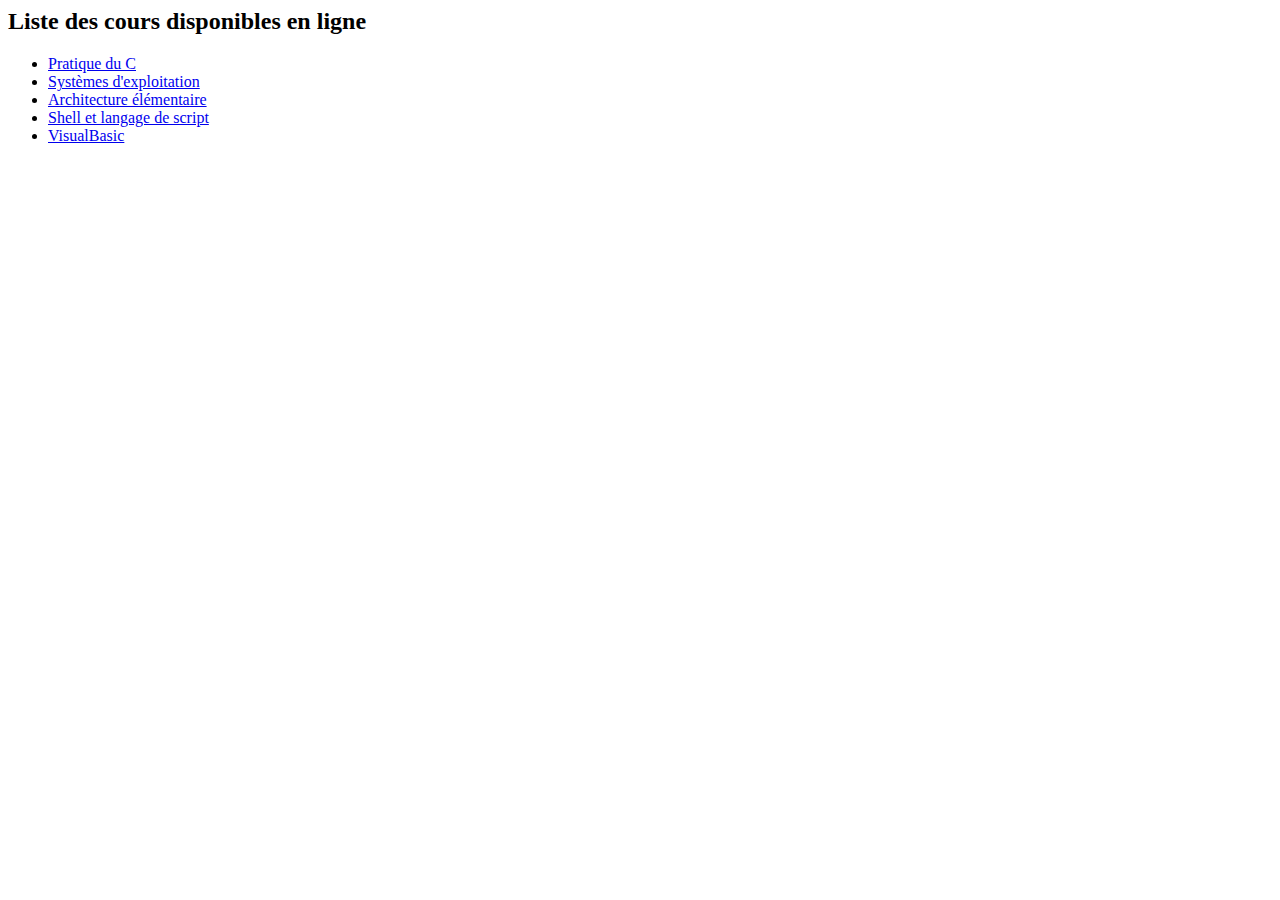
<file: TP Shell_files/index.html>
<!DOCTYPE html PUBLIC "-//W3C//DTD HTML 4.01 Transitional//EN">
<html><head>
<meta http-equiv="content-type" content="text/html; charset=windows-1252">
    <title>Enseignements (Alexandre Sedoglavic, LIFL, USTL)</title>
  </head>
  <body>    
    <h2>Liste des cours disponibles en ligne</h2>
    <ul>
      <li>
	<a href="http://www.fil.univ-lille1.fr/%7Esedoglav/C/" target="principal">Pratique du C</a> 
      </li>
      <li> 
	<a href="http://www.fil.univ-lille1.fr/%7Esedoglav/OS/" target="principal">Syst�mes d'exploitation</a>
      </li>
      <li>
	<a href="http://www.fil.univ-lille1.fr/%7Esedoglav/Archi/" target="principal">Architecture �l�mentaire</a>
      </li>
      <li>
	<a href="http://www.fil.univ-lille1.fr/%7Esedoglav/SHELL/" target="principal">Shell et langage de script</a> 
      </li>
            <li>
	<a href="http://www.fil.univ-lille1.fr/%7Esedoglav/VisualBasic/" target="principal">VisualBasic</a> 
      </li>

    </ul>
  

</body></html>
</file>
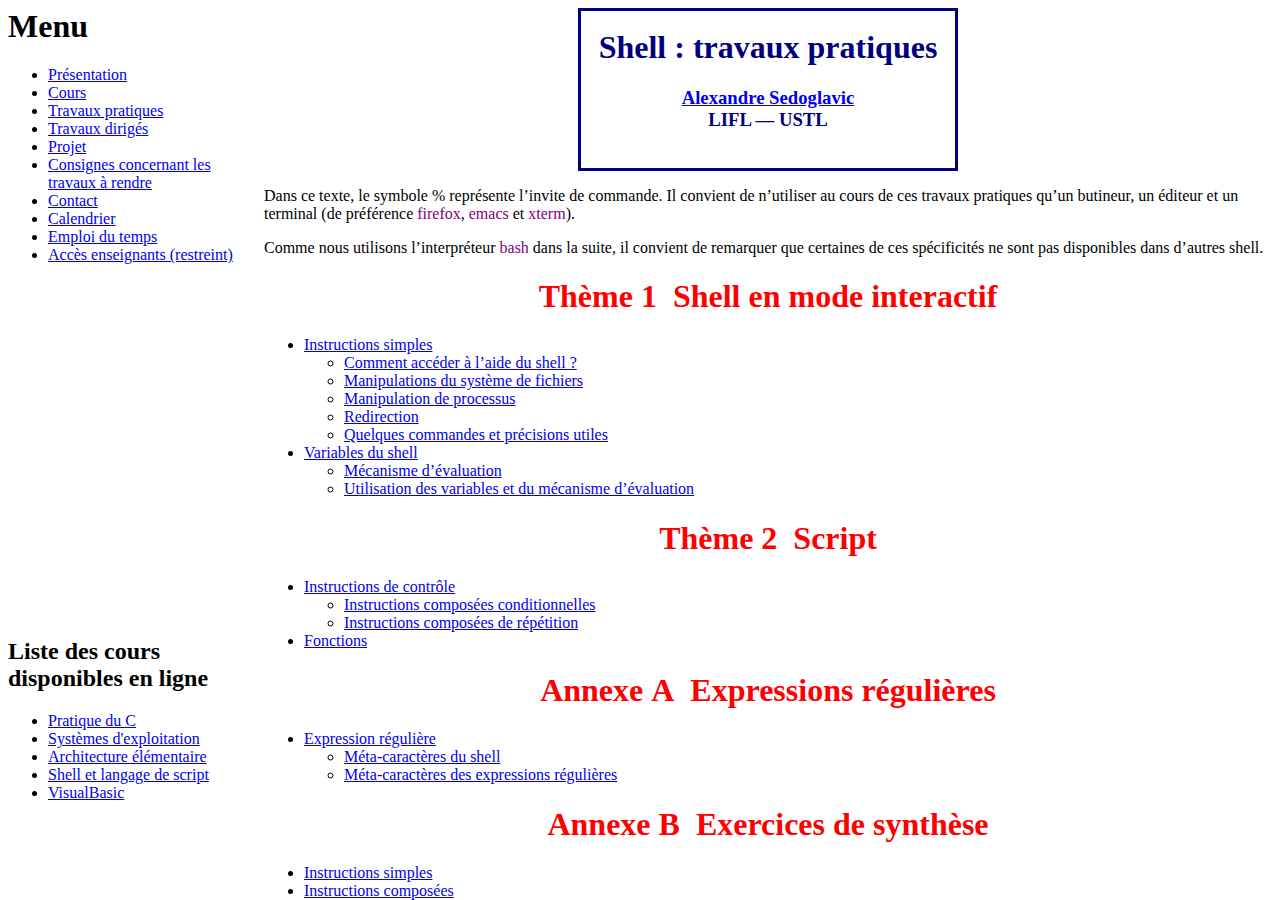
<file: TP Shell.html>
<!DOCTYPE html PUBLIC "-//W3C//DTD HTML 4.01 Transitional//EN">
<html><head>
<meta http-equiv="content-type" content="text/html; charset=windows-1252">
    <title>Shell et langage de script (Alexandre Sedoglavic, LIFL, USTL)</title>
  </head>
  <frameset name="principal" noresize="" scrolling="no" border="0">
  <frameset cols="20%, 80%">
    <frameset rows="70%, 30%">
      <frame src="TP%20Shell_files/menu.html" name="menu" scrolling="no" border="0">  
      <frame src="TP%20Shell_files/index.html" name="pointeurs">  
    </frameset>
    <frame src="TP%20Shell_files/presentation.html" name="sousprincipal">
  </frameset>
  </frameset>
 
</html>
</file>
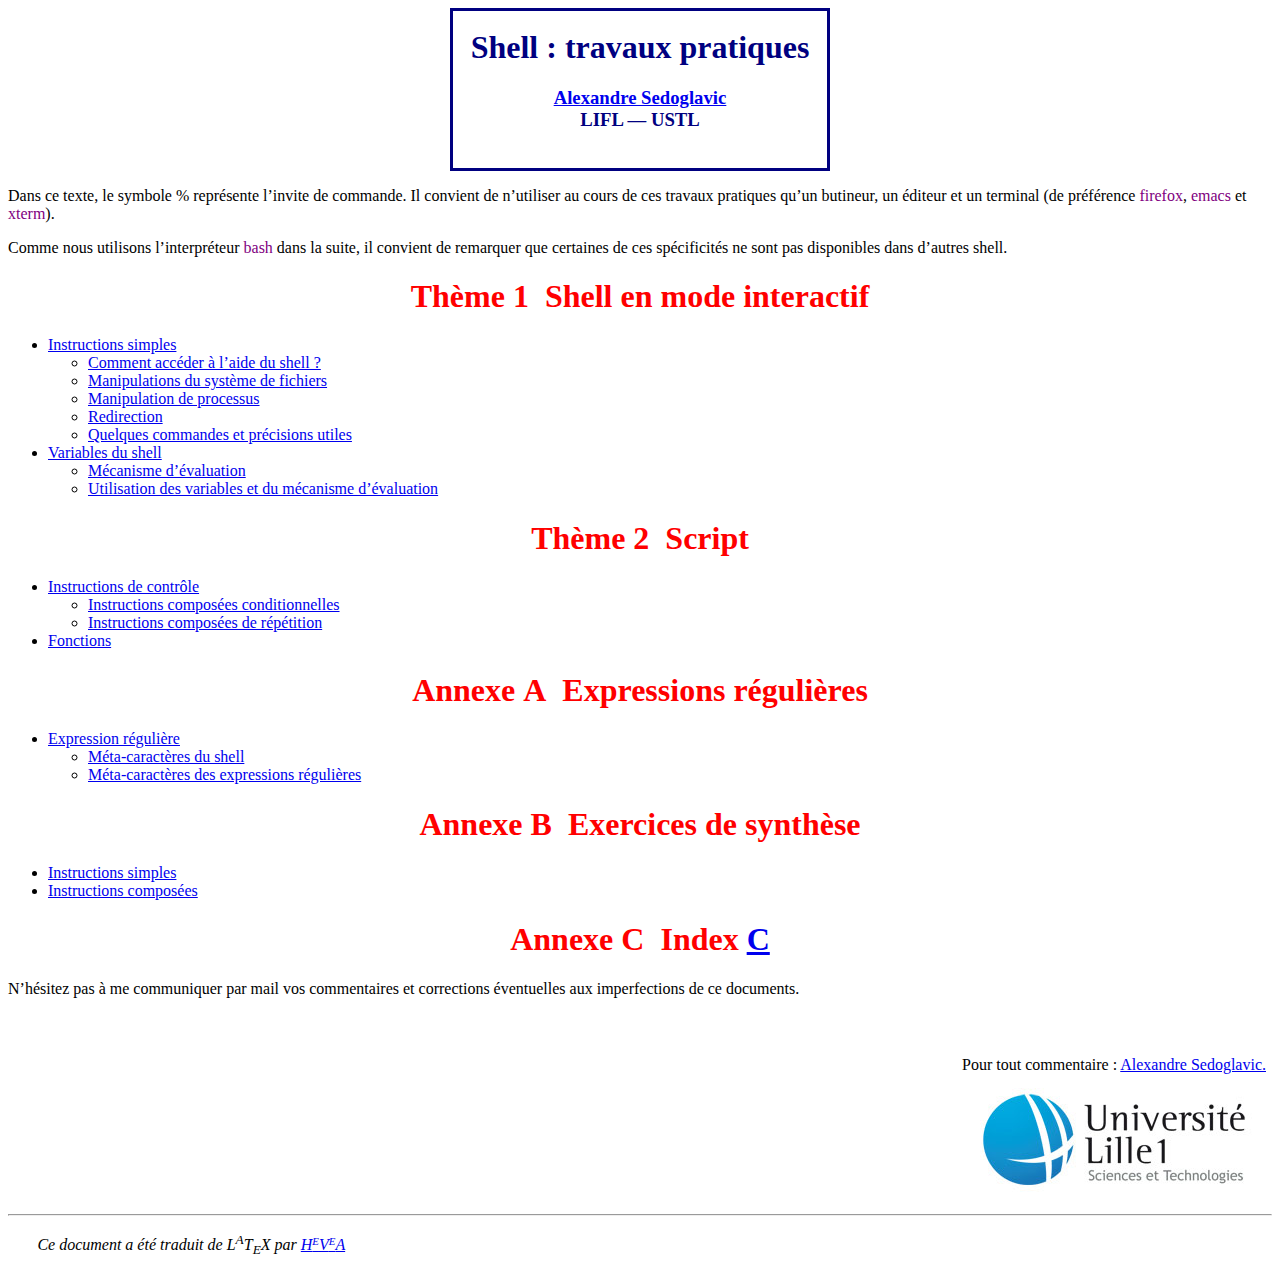
<file: TP Shell_files/presentation.html>
<!DOCTYPE html PUBLIC "-//W3C//DTD HTML 4.0 Transitional//EN" "http://www.w3.org/TR/REC-html40/loose.dtd">
<html><head>
<title>Shell&nbsp;: travaux pratiques
</title>

<meta http-equiv="Content-Type" content="text/html; charset=windows-1252">
<meta name="GENERATOR" content="hevea 1.10">
<link rel="stylesheet" type="text/css" href="presentation_data/main.css">
</head>
<body>
<!--HEVEA command line is: hevea Stuff/macro.hva main.tex -->
<!--HACHA command line is: hacha -o TP.html -tocbis main.html -->
<table class="title"><tbody><tr><td><h1 class="titlemain">Shell&nbsp;: travaux pratiques</h1><h3 class="titlerest"><a href="mailto:Alexandre.Sedoglavic@univ-lille1.fr">Alexandre Sedoglavic
</a><br>
 LIFL � USTL </h3></td></tr>
</tbody></table><p>Dans ce texte, le symbole&nbsp;% repr�sente l�invite de commande. Il
convient de n�utiliser au cours de ces travaux pratiques qu�un
butineur, un �diteur et un terminal (de pr�f�rence
<font color="purple">firefox</font>, <font color="purple">emacs</font> et <font color="purple">xterm</font>).
</p><p>Comme nous utilisons l�interpr�teur <font color="purple">bash</font> dans la suite,
il convient de remarquer que certaines de ces sp�cificit�s ne sont pas disponibles dans d�autres
shell. 
</p><h1 class="chapter"><a name="htoc1">Th�me&nbsp;1</a>&nbsp;&nbsp;Shell en mode interactif</h1><p>
<a name="cha:ModeInteractif"></a>
</p><ul>
<li><a href="http://www.fil.univ-lille1.fr/%7Esedoglav/SHELL/main001.html">Instructions simples</a>
<ul>
<li><a href="http://www.fil.univ-lille1.fr/%7Esedoglav/SHELL/main001.html#toc1">Comment acc�der � l�aide du shell&nbsp;?</a>
</li><li><a href="http://www.fil.univ-lille1.fr/%7Esedoglav/SHELL/main001.html#toc2">Manipulations du syst�me de fichiers</a>
</li><li><a href="http://www.fil.univ-lille1.fr/%7Esedoglav/SHELL/main001.html#toc3">Manipulation de processus</a>
</li><li><a href="http://www.fil.univ-lille1.fr/%7Esedoglav/SHELL/main001.html#toc4">Redirection</a>
</li><li><a href="http://www.fil.univ-lille1.fr/%7Esedoglav/SHELL/main001.html#toc5">Quelques commandes et pr�cisions utiles</a>
</li></ul>
</li><li><a href="http://www.fil.univ-lille1.fr/%7Esedoglav/SHELL/main007.html">Variables du shell</a>
<ul>
<li><a href="http://www.fil.univ-lille1.fr/%7Esedoglav/SHELL/main007.html#toc6">M�canisme d��valuation</a>
</li><li><a href="http://www.fil.univ-lille1.fr/%7Esedoglav/SHELL/main007.html#toc7">Utilisation des variables et du m�canisme d��valuation</a>
</li></ul>
</li></ul>
<h1 class="chapter"><a name="htoc11">Th�me&nbsp;2</a>&nbsp;&nbsp;Script</h1><p>
<a name="cha:Script"></a>
</p><ul>
<li><a href="http://www.fil.univ-lille1.fr/%7Esedoglav/SHELL/main014.html">Instructions de contr�le</a>
<ul>
<li><a href="http://www.fil.univ-lille1.fr/%7Esedoglav/SHELL/main014.html#toc8">Instructions compos�es conditionnelles</a>
</li><li><a href="http://www.fil.univ-lille1.fr/%7Esedoglav/SHELL/main014.html#toc9">Instructions compos�es de r�p�tition</a>
</li></ul>
</li><li><a href="http://www.fil.univ-lille1.fr/%7Esedoglav/SHELL/main020.html">Fonctions</a>
</li></ul>
<h1 class="chapter"><a name="htoc16">Annexe&nbsp;A</a>&nbsp;&nbsp;Expressions r�guli�res</h1><p>
<a name="cha:regexp"></a>

</p><ul>
<li><a href="http://www.fil.univ-lille1.fr/%7Esedoglav/SHELL/main023.html">Expression r�guli�re</a>
<ul>
<li><a href="http://www.fil.univ-lille1.fr/%7Esedoglav/SHELL/main023.html#toc10">M�ta-caract�res du shell</a>
</li><li><a href="http://www.fil.univ-lille1.fr/%7Esedoglav/SHELL/main023.html#toc11">M�ta-caract�res des expressions r�guli�res</a>
</li></ul>
</li></ul>
<h1 class="chapter"><a name="htoc20">Annexe&nbsp;B</a>&nbsp;&nbsp;Exercices de synth�se</h1><ul>
<li><a href="http://www.fil.univ-lille1.fr/%7Esedoglav/SHELL/main024.html">Instructions simples</a>
</li><li><a href="http://www.fil.univ-lille1.fr/%7Esedoglav/SHELL/main027.html">Instructions compos�es</a>
</li></ul>
<h1 class="chapter"><a name="htoc23">Annexe&nbsp;C</a>&nbsp;&nbsp;Index&nbsp;<a href="http://www.fil.univ-lille1.fr/%7Esedoglav/SHELL/main028.html#index">C</a></h1><p>
N�h�sitez pas � me communiquer par mail vos commentaires et corrections �ventuelles aux 
imperfections de ce documents.


</p><br>
<br>
<div class="flushright">
<table cellpadding="0" cellspacing="6"><tbody><tr><td align="center" nowrap="nowrap"> Pour tout commentaire&nbsp;: <a href="mailto:Alexandre.Sedoglavic@univ-lille1.fr">Alexandre
Sedoglavic.
</a></td></tr>
<tr><td align="center" nowrap="nowrap"><img src="presentation_data/logotypeLille1-QUADRI-ECRAN.jpg"></td></tr>
</tbody></table>
</div><!--FOOTER-->
<hr size="2"><blockquote class="quote"><em>Ce document a �t� traduit de L<sup>A</sup>T<sub>E</sub>X par </em><a href="http://hevea.inria.fr/"><em>H</em><em><font size="2"><sup>E</sup></font></em><em>V</em><em><font size="2"><sup>E</sup></font></em><em>A</em></a></blockquote>

</body></html>
</file>
<file: TP Shell_files/presentation_data/main.css>
.li-itemize{margin:1ex 0ex;}
.li-enumerate{margin:1ex 0ex;}
.dd-description{margin:0ex 0ex 1ex 4ex;}
.dt-description{margin:0ex;}
.toc{list-style:none;}
.thefootnotes{text-align:left;margin:0ex;}
.dt-thefootnotes{margin:0em;}
.dd-thefootnotes{margin:0em 0em 0em 2em;}
.footnoterule{margin:1em auto 1em 0px;width:50%;}
.caption{padding-left:2ex; padding-right:2ex; margin-left:auto; margin-right:auto}
.title{margin:2ex auto;text-align:center}
.center{text-align:center;margin-left:auto;margin-right:auto;}
.flushleft{text-align:left;margin-left:0ex;margin-right:auto;}
.flushright{text-align:right;margin-left:auto;margin-right:0ex;}
DIV TABLE{margin-left:inherit;margin-right:inherit;}
PRE{text-align:left;margin-left:0ex;margin-right:auto;}
BLOCKQUOTE{margin-left:4ex;margin-right:4ex;text-align:left;}
TD P{margin:0px;}
.boxed{border:1px solid black}
.textboxed{border:1px solid black}
.vbar{border:none;width:2px;background-color:black;}
.hbar{border:none;height:2px;width:100%;background-color:black;}
.hfill{border:none;height:1px;width:200%;background-color:black;}
.vdisplay{border-collapse:separate;border-spacing:2px;width:auto; empty-cells:show; border:2px solid red;}
.vdcell{white-space:nowrap;padding:0px;width:auto; border:2px solid green;}
.display{border-collapse:separate;border-spacing:2px;width:auto; border:none;}
.dcell{white-space:nowrap;padding:0px;width:auto; border:none;}
.dcenter{margin:0ex auto;}
.vdcenter{border:solid #FF8000 2px; margin:0ex auto;}
.minipage{text-align:left; margin-left:0em; margin-right:auto;}
.marginpar{border:solid thin black; width:20%; text-align:left;}
.marginparleft{float:left; margin-left:0ex; margin-right:1ex;}
.marginparright{float:right; margin-left:1ex; margin-right:0ex;}
.theorem{text-align:left;margin:1ex auto 1ex 0ex;}
.part{margin:2ex auto;text-align:center}
.title{text-align:center;margin:1ex auto;padding:2ex;color:navy;border:solid navy;}
.chapter{text-align:center;color:Red}
.section{margin-top: 0.5em;
margin-left: 0.5em;
margin-right: 0.5em;
margin-bottom: 0.5em;
padding: 2em;font-family: sans-serif;
text-align:right;background:AntiqueWhite;-moz-border-radius: 2%;
}
.subsection{margin-top: 1em;
margin-left: 1em;
margin-right: 1em;
margin-bottom: 1em;
padding: 1em;font-family: sans-serif;
text-align:right;background:Ivory;-moz-border-radius: 2%;
}
.verbatim{margin-top: 1em;margin-left: 1em;margin-right: 4em;margin-bottom: 1em;padding-left:3em;padding-top: 1em;padding-bottom:1em;background:black;color:AntiqueWhite}
.exercice{margin-top: 1.5em;
margin-left: 1.5em;
margin-right: 1.5em;
margin-bottom: 1.5em;
padding: 0.5ex 0.5em 1em 0.5em;background:Cyan;text-align: justify;}
.correction{padding: 0.5ex 0.5em 1em 0.5em;background:SpringGreen;text-align: justify;}
</file>
